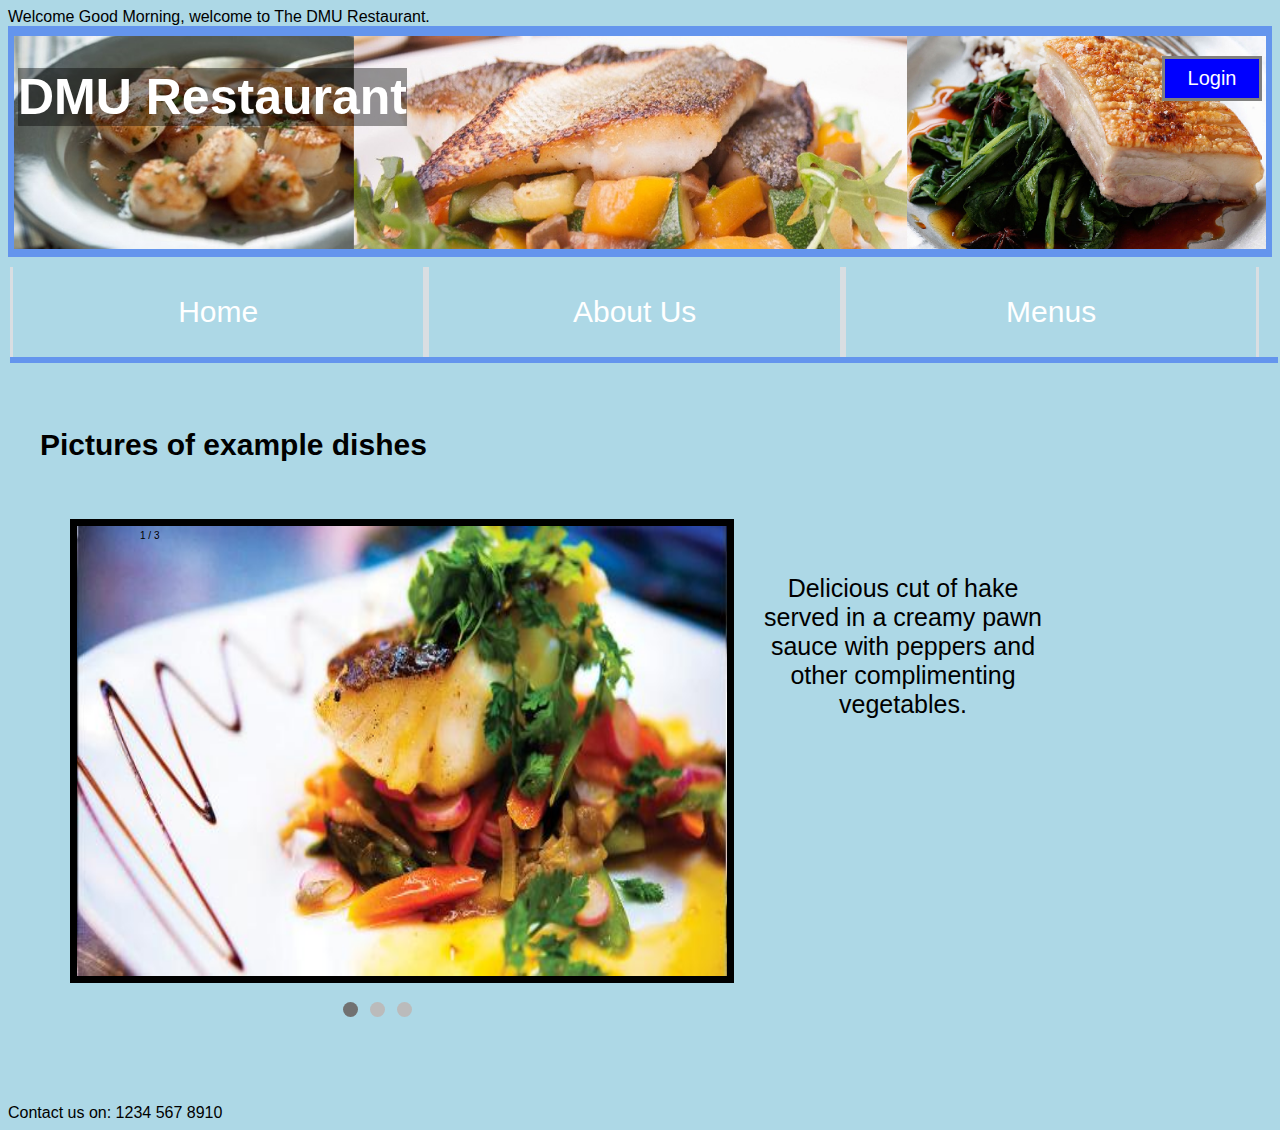
<file: index.html>
﻿<!DOCTYPE html>
<html lang="en">
<!-- The head section-->
<head>
    <!-- This is the title tag, this shall be shown in the tab when the webpage is open -->
    <title>DMU Restaurant</title>
    <!-- meta tag to set the character set the website shall use-->
	<meta charset="utf-8" />
    <meta name="viewport" content="width=device-width, initial-scale=1">
    <!-- Link to the external stylesheet-->
    <link rel="stylesheet" href="CSS/StyleSheet.css?1422585377" type="text/css" />
    
</head>
<!-- main body tag-->
<body>
    <!-- The header for the body element. Also contains the ID used in the greeting and in the cookies.-->
    <header>Welcome   <span id="Username">User</span></header>
        <!-- The section that contains the banner and everything to go with it-->
        <section class="ImageContainer">
            <!-- Linking to the image in a folder.-->
            <img class="Image" src="Images/Headerfood.png" alt="Food">
            <h1 class="WelcomeHeader">DMU Restaurant</h1>
            <button id="LoginBtn" class="LoginButton">Login</button>
            <a href="index.html" id="LogoutBtn" class="LogoutButton">Logout</a>
            <!-- A container unit with the Pop up login form, this is hidden by default.-->
            <div id="LoginPopUp" class="LoginPopUpContent ">
                <!-- The form that is used for the user to login.-->
                <form class="LoginForm" method="get" action=index.html>

                    <!-- A container unit that contains the 'x' close button for the form. The '&times' is how the button gets the 'x' shape because '&times' is a multiplication sign.-->
                    <div class="CloseButtonContainer">
                        <span class="close" title="Close Login Form " id="CloseButton">&times;</span>
                    </div>
                    <!-- A container unit to hold the username and password inputs for the form aswell as the 'login/submit' button.-->
                    <div class="LoginFormContainer">
                        <!-- A text box for the user to enter their username, before the user has typed anything in the box shall display 'Enter Username'-->
                        <input type="text" placeholder="Enter Username" id="UsernameHolder" name="Username" required />
                        <!-- A text box for the user to enter their password, before the user has typed anything in the box shall display 'Enter Password'-->
                        <input type="password" placeholder="Enter Password" required />
                        <br />
                        <!-- The login button for the popup login form-->
                        <button class="PopupLoginButton" id="LoginFormLoginButton" type="submit">Login</button>
                    </div>
                </form>     
            </div>
        </section>
    <!-- The main section of the webpage, contains all the different tabs-->
        <main class="MainSection">
            <!-- The navigation bar-->
            <!-- Each input and label is a different tab-->
            <input id="TabNumber1" type="radio" name="WelcomeTabs" checked>
            <label for="TabNumber1" class="Navlabel">Home</label>
            <input id="TabNumber2" type="radio" name="WelcomeTabs">
            <label for="TabNumber2" class="Navlabel">About Us</label>
            <input id="TabNumber3" type="radio" name="WelcomeTabs">
            <label for="TabNumber3" class="Navlabel">Menus</label>
        
            <hr id="PageSplitter" />
           
            <!-- Tab 1, Welcome tab.-->
            <section id="Tab1Content" class="TabContent">
                <!-- JavaScript Greeting Heading-->
                <h2 class="TabHeaders" id="greeting"></h2>
                <!-- Section for the HTML code for the image slideshow. The slideshow uses three images in a fixed rotation.-->
                <section class="slideshow-container">
                    <!-- Header for the section within tab 1-->
                    <h3 class="PictureHeading">Pictures of example dishes</h3>
                    <!-- A container unit to keep the first image of the slideshow, the caption and number in.-->
                    <div class="mySlides fade">
                        <!-- A number to show that the slideshow is currently displaying the first image.-->
                        <div class="numbertext">1 / 3</div>
                        <div class="SlideImageContainer">
                            <!-- Linking to the first image in the slideshow-->
                            <img class="SlideImage" src="Images/Picture1.jpg" alt="Food">
                        </div>
                        <!-- Caption for the first picture.-->
                        <div><p class="text">Delicious cut of hake served in a creamy pawn sauce with peppers and other complimenting vegetables.</p></div>
                    </div>

                    <!-- A container unit to keep the second image of the slideshow, the caption and number in.-->
                    <div class="mySlides fade">
                        <!-- A number to show that the slideshow is currently displaying the second image.-->
                        <div class="numbertext">2 / 3</div>
                        <div class="SlideImageContainer">
                            <!-- Linking to the second image in the slideshow-->
                            <img class="SlideImage" src="Images/Picture2.jpg" alt="Food">
                        </div>
                        <!-- Caption for the second picture.-->
                            <div class="text">A quality Lobster based dish, with chuncks of sea fish. Severed with pasta and green vegetables.</div>
                        </div>

                    <!-- A container unit to keep the thrid image of the slideshow, the caption and number in.-->
                    <div class="mySlides fade">
                        <!-- A number to show that the slideshow is currently displaying the third image.-->
                        <div class="numbertext">3 / 3</div>
                        <div class="SlideImageContainer">
                            <!-- Linking to the third image in the slideshow-->
                            <img class="SlideImage" src="Images/Picture3.jpg" alt="Food">
                        </div>
                        <!-- Caption for the third picture.-->
                            <div class="text">A beautiful 10 oz Fillet steak served with roasted asparagus wrapped in parma ham, baby tomatoes and peppercorn sauce.</div>
                        </div>
                </section>

                <!-- A container unit that is used to hold the dots that visually show what image the slideshow is currently displaying.-->
                <div class="DotContainer">
                    <!-- Each one of these 'dots' represents an image within the slideshow.-->
                    <span class="dot"></span>
                    <span class="dot"></span>
                    <span class="dot"></span>
                </div>
            </section>
        

            <!-- Tab 2, About us-->
            <section id="Tab2Content" class="TabContent">
                <!-- Header for the section within tab 2-->
                <h2 class="TabHeaders">About Us</h2>
                <!-- A container unit used to holds a paragraph. This paragrpah explains a little bit about the restaurant to the user.-->
                <div class="AboutUsTab"> 
                    <p>The Dmu Restaurant is a new restaurant that serves the staff and students with high quality meals. <br /> <br />
                    Independently owned and passionately operated, The DMU restaurant offers the luxury of modern British & International cuisine with fine wines and a bespoke service to compliment at an affordable price. We combine unique food and drink, great location with expressive décor, local artistry and provide a consistent high level of exceptional guest service to deliver an extraordinary experience for all occasions.</p>
                </div>

                <!-- A container unit that holds the google map API.-->
                <div class="GoogleMapAPIContainer">
                    <!-- A inline frame tag is used to display the content of the google API from the source url-->
                    <iframe id="map" class="GoogleMapAPI"
                            src="https://www.google.com/maps/embed/v1/place?q=place_id:ChIJzfd3w8_deUgRed0fxPyeHNk&key=AIzaSyDVzYNwmgOcfTMtxFheyYqx3m9Qf3Z8Bss" allowfullscreen>                 
                    </iframe>
                </div>
            </section>



            <!-- Tab 3, Menu Tab-->
            <section id="Tab3Content" class="TabContent">
                <!-- Header for the section within tab 3-->
                <h2 class="TabHeaders">Menus</h2>
                <!-- A container unit that holds one of the menus.-->
                <div class="MenuContainer">
                    <!-- An unordered list to store the menu items-->
                    <ul>
                        <!-- Each li tag is a new list item-->
                        <li>Pork</li>
                        <li>Pork</li>
                        <li>Pork</li>
                        <li>Pork</li>
                        <li>Pork</li>
                    </ul>
                </div>
                <!-- A container unit that holds one of the menus.-->
                <div class="MenuContainer">
                    <!-- An unordered list to store the menu items-->
                    <ul>
                        <!-- Each li tag is a new list item-->
                        <li>Beef</li>
                        <li>Beef</li>
                        <li>Beef</li>
                        <li>Beef</li>
                        <li>Beef</li>
                    </ul>
                </div>
                <!-- A container unit that holds one of the menus.-->
                <div class="MenuContainer">
                    <!-- An unordered list to store the menu items-->
                    <ul>
                        <!-- Each li tag is a new list item-->
                        <li>Fish</li>
                        <li>Fish</li>
                        <li>Fish</li>
                        <li>Fish</li>
                        <li>Fish</li>
                    </ul>
                </div>  
            </section>
        </main>
   
<!-- The links to external JavaScript-->
<script src="JS/CookieScript.js"></script>
<script src="JS/MainTabSlideShow.js"></script>
<script src="JS/CloseLoginForm.js"></script>
<script src="JS/OpenLoginForm.js"></script>
<script src="JS/ClosingLoginFormByLoggingIn.js"></script>
<script src="JS/Welcome.js"></script>

<!-- The footer tag located at the bottom of the page with a contact number-->
<footer class="PageFooter">Contact us on: 1234 567 8910</footer>
</body>

</html>
</file>
<file: CSS/StyleSheet.css>
﻿/* CSS for the body of the html page*/
body{
    /*Property to set the max width of the body to 100%*/
    max-width:100%;
    /*Left and right 0px keep the page center*/
    left: 0px;
    right: 0px;
    /* Background colour Property*/
    background-color:lightblue;
    /*Sets the font of the body*/
    font-family: Verdana,sans-serif;
}
/* CSS for the different tabs*/

/*The CSS below applies to every input tag aswell as the class 'TabContent'.*/
input,
.TabContent {
  /*Property to set the display to none making it so the user can't see the element with the class.*/
  display: none;
  /*Property to give the padding the size of the 1 times the font size.*/
  padding: 1em;
  clear: both;
}

/*CSS for the navigation labels.*/
.Navlabel {
  display:block;
  box-sizing: border-box;
  width: 33%;
  float:left;
  font-size: 10px;
  color: white;
  cursor: pointer;
  text-align: center;
  line-height: 3em;
  border-right: 3px #d9dee2 solid;
  border-left: 3px #d9dee2 solid;
}
/*The hover selector makes the navigation labels text turn black when the cursor is pointed over them.*/
.Navlabel:hover {
    color:black;
}

/*When clicked, the attribute 'checked' of the input tag
  becomes true, so the section tags with IDs 'content1-3' can
  be targeted in relation to each radio button.

  This changes the display of specific section elements
  from none to block, effectively making them visable to the user. It does only when the 
  associated and also preceding radio button becomes 'checked'. */

#TabNumber1:checked ~ #Tab1Content,
#TabNumber2:checked ~ #Tab2Content,
#TabNumber3:checked ~ #Tab3Content {
  display: block;
}

/*CSS for banner at the top of the page.*/

/*CSS for the element(s) with the class 'image'*/
.Image {
    padding-top:10px;
    position:center;
    width:99%;
    height: auto;
    padding-bottom:4px; 
}

/*CSS for the element(s) with the class 'ImageContainer'*/
.ImageContainer {
    position:relative;
    text-align: center;
    color: white;
    background-color:cornflowerblue;
    max-width: 100%;
    height: auto;
    width: auto;
}
/*CSS for the element(s) with the class 'WelcomeHeader'*/
.WelcomeHeader {
    position:absolute;
    background-color: rgba(0,0,0,0.4);
    top:8px;
    left:6px;
    font-size:20px;
    display:inline;
}

/*CSS for the element(s) with the class 'LoginButton'*/
.LoginButton {
    position:absolute;
    background-color:blue;
    color:white;
    top:10px;
    right:10px;
    width:40px;
    height:20px;
    font-size:10px;
    display:inline;
    text-align:center;
    border:solid 1px grey;
}

/*CSS for the element(s) with the class 'LogoutButton'*/
.LogoutButton {
    position:absolute;
    background-color:blue;
    color:white;
    top:32px;
    right:10px;
    width:40px;
    height:20px;
    font-size:9px;
    display:none;
    text-align:center;
    border:solid 1px grey;
}

/*The hover selector makes the login and logout buttons go slighty transparent when the cursor is pointed over them.*/
.LoginButton:hover , .LogoutButton:hover {
    opacity: 0.8;
}
/*CSS for the main section of the body*/

/*CSS for the class 'MainSection'*/
.MainSection {
    padding-top: 10px;
    padding-bottom:50px;
    padding-left:2px;
    margin: auto;
    width: auto;
    font-size:10px;
}

/*CSS for the element(s) with the class 'PageSplitter'*/
#PageSplitter {
    border:solid;
    text-align:center;
    border-color:cornflowerblue;
    position:relative;
    width:100%;
}

/*CSS for the element(s) with the class 'TabContent'*/
.TabContent {  
    font-size:inherit;
}

/*CSS for the element(s) with the class 'TabHeader'*/
.TabHeaders {
    font-size:15px;
}

/*CSS for the element(s) with the class 'TabHeader'*/
.PictureHeading {
    font-size:10px;
}

/*CSS for the element(s) with the class 'MenuContainer'*/
.MenuContainer {
    width:30%;
    display:inline-block;
}

/*CSS for the element(s) with the class 'AboutUSTab'*/
.AboutUsTab {
    font-size:inherit;
    position:relative;
    text-align:left;
    width:auto;
    height:auto;
}

/*CSS for the element(s) with the class 'GoogleMapAPI'*/
.GoogleMapAPI {
    position:relative;
    width:200px;
    height:200px;
    border:2px solid black;
}

/*CSS for the element(s) with the class 'GoogleMapAPIContainer'*/
.GoogleMapAPIContainer {
    text-align:center;
}


/*CSS for the input types text and password*/
input[type=text], input[type=password] {
    margin-bottom: 5px;
    display: block;
    border: 2px solid black;
    box-sizing: border-box;
    font-size: 10px;
    position: center;
}


/*CSS to set the style for the popuplogin button*/
.PopupLoginButton{
    background-color:blue;
    color: white;
    padding: 14px 20px;
    margin: 8px 0;
    border: 1px solid black;
    cursor: pointer;
    width: auto;
    font-size:15px;
    position:center;
}

/*CSS to give the element with the ID LoginFormLoginButton a hover effect, making the text of the button turn black when the cursor is pointing over it. */
#LoginFormLoginButton:hover {
    background-color:black;
}

/*CSS for the element(s) with the class 'LoginFormContainer' */
.LoginFormContainer {
    padding: 16px;
}

/* CSS for The background of the Pop up login form. */
.LoginPopUpContent {
    /* Hidden by default */
    display: none; 
    /* Makes the Pop up login form stay in place */
    position: fixed; 
    /* Makes the Pop up login sit on top of the webpage */
    z-index: 1; 
    left: 0;
    top: 0;
    width: 100%;
    height: 100%;
    /* Enables the user to scroll on the webpage behind if needed*/
    overflow: auto; 
    background-color: rgb(0,0,0); /* Fallback color */
    background-color: rgba(0,0,0,0.4); /* Black w/ opacity */
    padding-top: 60px;
}

/* CSS for form within the login pop up screen. (class LoginForm) */
.LoginForm {
    background-color:cornflowerblue;
    margin: 10% auto 15% auto; /* 5% from the top, 15% from the bottom and centered */
    border: 2px solid #888;
    width: 60%;
}

/* CSS for The Close Button (x) on the pop up login form. */
.close {
    position:absolute;
    right:1px;
    color:black;
    font-size: 30px;
    font-weight: bold;
    z-index: 1;
}

/*CSS to make the close button red when the cursor is pointing over it.*/
/*CSS to change the cursor to a pointer when hovering over it*/
.close:hover,
.close:focus {
    color: red;
    cursor: pointer;
}

/* Center the image and position the close button  */
.CloseButtonContainer{
    margin: 0 0 12px 0;
    position: relative;
}

/* CSS for the element(s) with the class 'slideshow-container' within the image slideshow. */
.slideshow-container {
    width:100%;
}

/* CSS for the element(s) with the class 'SlideImageContainer' within the image slideshow. */
.SlideImageContainer {
    text-align:center;
}

/* CSS for the 3 different images within the slideshow.*/
.SlideImage {
    height:175px;
    max-width: 100%;
    width:200px;
    border:solid 2px black;
}

/* The CSS for the Caption text for each image */
.text {
  font-size: 10px;
  padding: 8px 12px;
  position: relative;
  display:block;
  top:0;
  width: 100%;
  text-align: center;
}

/* The CSS for the Number text (1/3 etc) on the image */
.numbertext {
    color: black;
    font-size: 10px;
    padding: 8px 12px;
    top:30px;
    padding-left: 60px;
    position: relative;
}

/* The CSS for the 3 dots at the bottom of the image. */
.DotContainer {
    position:center;
    text-align:center;
    width:100%;
}

/*CSS to style the dots located just underneath the image slideshow.*/
.dot {
  height: 5px;
  width: 5px;
  margin: 0 2px;
  background-color: #bbb;
  border-radius: 50%;
  display: inline-block;
  transition: background-color 0.6s ease;
}

/*CSS to change to the background colour of the dot when it is selected*/
.active {
  background-color: #717171;
}

/* CSS for the fading effect on the slideshow. The fading effect is set to 2 seconds. */
.fade {
  -webkit-animation-name: fade;
  -webkit-animation-duration: 2s;
  animation-name: fade;
  animation-duration: 2s;
}

/*Defines the rules for the animation 'fade'*/
@-webkit-keyframes fade {
  from {opacity: .4} 
  to {opacity: 1}
}

 /* RESPONSIVE CSS BELOW*/
 
/*If the screen is bigger than 350px apply these changes to these properities below*/
@media only screen and (min-width: 350px) {
    .text {
        font-size: 15px;
    }

    .numbertext {
        padding-left: 100px;
    }

    .SlideImage {
        height: 225px;
        width: 270px;
        border: solid 2px black;
    }

    .Navlabel {
        display: block;
        font-size: 20px;
    }

    .WelcomeHeader {
        font-size: 25px;
    }

    .TabContent {
        font-size: 15px;
    }

    .TabHeaders {
        font-size: 20px;
    }

    .PictureHeading {
        font-size: 15px;
    }

    .LoginButton {
        font-size: 10px;
        width: 40px;
        height: 30px;
    }

    .LogoutButton {
        font-size: 10px;
        width: 40px;
        height: 30px;
    }

    .GoogleMapAPI {
        width: 300px;
        height: 250px;
    }

    input[type=text], input[type=password] {
        font-size: 15px;
    }

    .LoginButton {
        top: 10px;
        right: 10px;
        width: 50px;
        height: 30px;
        font-size: 12px;
        border: 2px solid grey;
    }

    .LogoutButton {
    top: 42px;
    right: 10px;
    width: 50px;
    height: 30px;
    font-size: 11px;
    border: 2px solid grey;
    }
}
/*If the screen is bigger than 500px apply these changes to these properities below*/
@media only screen and (min-width: 500px) {
    .text {
        font-size: 20px;
        max-width: 700px;
        position: relative;
    }

    .numbertext {
        padding-left: 135px;
    }

    .SlideImage {
        height: 275px;
        width: 425px;
        border: solid 3px black;
    }

    .dot {
        height: 15px;
        width: 15px;
    }

    .Navlabel {
        display: block;
        font-size: 25px;
    }

    .WelcomeHeader {
        font-size: 35px;
    }

    .TabHeaders {
        font-size: 25px;
    }

    .TabContent {
        font-size: 20px;
    }

    .PictureHeading {
        font-size: 20px;
    }

    .LoginButton {
        font-size: 20px;
        width: 60px;
        height: 40px;
    }

    .LogoutButton {
        font-size: 20px;
        width: 60px;
        height: 40px;
    }

    .GoogleMapAPI {
        width: 450px;
        height: 300px;
    }

    input[type=text], input[type=password] {
        font-size: 20px;
    }

    .LoginButton {
        top: 10px;
        right: 10px;
        width: 75px;
        height: 35px;
        font-size: 15px;
        border: 3px solid grey;
    }

    .LogoutButton {
        top: 47px;
        right: 10px;
        width: 75px;
        height: 35px;
        font-size: 14px;
        border: 3px solid grey;
    }
}
/*If the screen is bigger than 750px apply these changes to these properities below*/
@media only screen and (min-width: 750px) {
    .text {
        font-size: 20px;
        padding-top: 35px;
        max-width: 750px;
        text-align: center;
    }

    .numbertext {
        padding-left: 60px;
    }

    .SlideImage {
        height: 350px;
        width: 450px;
        border: solid 5px black;
        margin-left: 30px;
        margin-right: 20px;
    }

    .SlideImageContainer {
        float: left;
        right:100px;
        max-width: 750px;
    }

    .DotContainer {
        max-width: 500px;
    }

    .Navlabel {
        display: block;
        font-size: 25px;
    }

    .WelcomeHeader {
        font-size: 50px;
    }

    .TabHeaders {
        font-size: 30px;
    }

    .TabContent {
        font-size: 20px;
    }

    .PictureHeading {
        font-size: 25px;
    }

    .LoginButton {
        font-size: 20px;
        width: 60px;
        height: 40px;
    }

    .LogoutButton {
        font-size: 20px;
        width: 60px;
        height: 40px;
    }

    .GoogleMapAPI {
        width: 600px;
        height: 400px;
    }

    input[type=text], input[type=password] {
        font-size: 20px;
    }

    .LoginButton {
        top: 10px;
        right: 10px;
        width: 100px;
        height: 45px;
        font-size: 20px;
        border: 3px solid grey;
    }

    .LogoutButton {
        top: 60px;
        right: 10px;
        width: 100px;
        height: 45px;
        font-size: 18px;
        border: 3px solid grey;
    }
}
/*If the screen is bigger than 1000px apply these changes to these properities below*/
@media only screen and (min-width: 1000px) {
    .text {
        font-size: 25px;
        padding-top: 30px;
        max-width: 1000px;
        text-align: center;
    }

    .numbertext {
        padding-left: 100px;
    }

    .SlideImage {
        height: 450px;
        width: 650px;
        border: solid 7px black;
    }

    .SlideImageContainer {
        float: left;
        max-width: 1000px;
    }

    .DotContainer {
        max-width: 675px;
    }

    .Navlabel {
        display: block;
        font-size: 30px;
    }

    .WelcomeHeader {
        font-size: 50px;
        left:10px;
    }

    .TabHeaders {
        font-size: 35px;
    }

    .TabContent {
        font-size: 30px;
    }

    .PictureHeading {
        font-size: 30px;
    }

    .LoginButton {
        font-size: 25px;
        width: 100px;
        height: 60px;
    }

    .LogoutButton {
        font-size: 25px;
        width: 100px;
        height: 60px;
    }

    .GoogleMapAPI {
        width: 600px;
        height: 450px;
    }

    input[type=text], input[type=password] {
        font-size: 25px;
    }

    .LoginButton {
        top: 30px;
        right: 10px;
        width: 100px;
        height: 45px;
        font-size: 20px;
        border: 3px solid grey;
    }

    .LogoutButton {
        top: 100px;
        right: 10px;
        width: 100px;
        height: 45px;
        font-size: 18px;
        border: 3px solid grey;
    }
}
/*If the screen is bigger than 1300px apply these changes to these properities below*/
@media only screen and (min-width: 1300px) {
    .text {
        font-size: 30px;
        padding-top: 150px;
        max-width: 1300px;
        text-align: center;
    }

    .SlideImage {
        margin-left: 200px;
        height: 550px;
        width: 800px;
        border: solid 10px black;
        margin-left: 10px;
    }

    .SlideImageContainer {
        float: left;
        max-width: 1300px;
    }

    .DotContainer {
        max-width: 800px;
    }

    .Navlabel {
        display: block;
        font-size: 30px;
    }

    .WelcomeHeader {
        font-size: 70px;
    }

    .TabHeaders {
        font-size: 35px;
    }

    .TabContent {
        font-size: 30px;
    }

    .PictureHeading {
        font-size: 30px;
    }

    .LoginButton {
        font-size: 30px;
        width: 150px;
        height: 60px;
    }

    .LogoutButton {
        font-size: 30px;
        width: 150px;
        height: 60px;
    }

    .GoogleMapAPI {
        width: 650px;
        height: 450px;
    }

    input[type=text], input[type=password] {
        font-size: 30px;
    }
}
/*If the screen is bigger than 1500px apply these changes to these properities below*/
@media only screen and (min-width: 1500px) {
    .SlideImage {
        margin-left: 150px;
    }

    .DotContainer {
        max-width: 800px;
        padding-left: 100px;
    }

       .numbertext {
        padding-left: 200px;
    }
}
</file>
